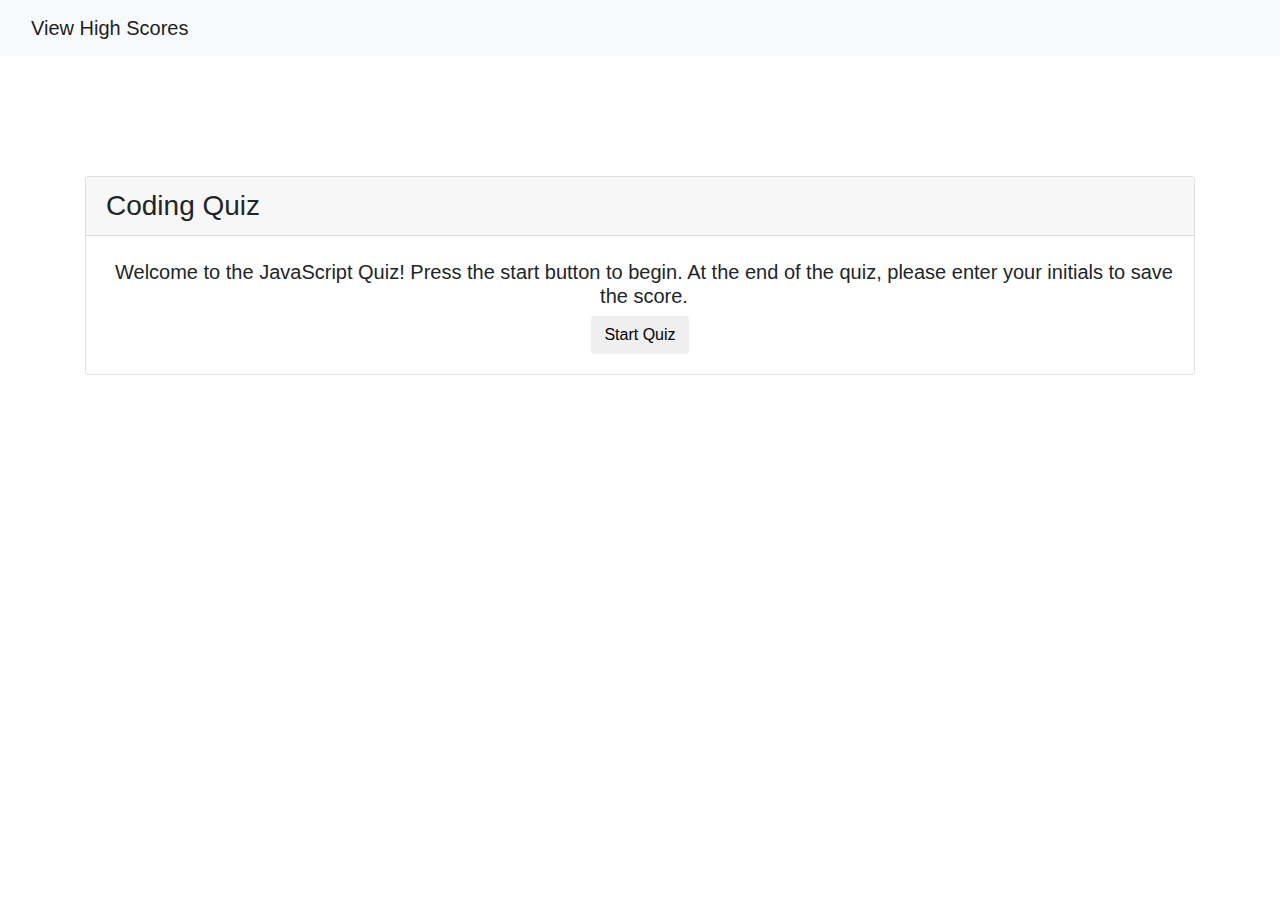
<file: index.html>
<!DOCTYPE html>
<html lang="en-us">
<head>
  <meta charset="UTF-8">
  <meta name="viewport" content="width=device-width, initial-scale=1.0">
  <meta http-equiv="X-UA-Compatible" content="ie=edge">
  <title>Coding Quiz</title>
  <link rel="stylesheet" href="assets/css/style.css">
  <link rel="stylesheet" href="https://maxcdn.bootstrapcdn.com/bootstrap/4.0.0/css/bootstrap.min.css">
</head>
<body>
    <nav class="navbar navbar-light bg-light">
        <div class="container-fluid">
          <a class="navbar-brand" href="highScores.html">View High Scores</a>
          <div class="mr">
                <div id="time"></div>
          </div>
        </div>
    </nav>
    
    <div class="container">
 
        <div id="start-button" class="row">
            <div class="col-md-12">
                <div class="card mb-2">
                    <h3 class="card-header">Coding Quiz</h3>
                    <div class="card-body text-center">
                        <h5 id="begin" class="mt-1 ml-2">Welcome to the JavaScript Quiz! Press the start button to begin. At the end of the quiz, please enter your initials to save the score.</h5>
                        <div class="vertical-center">
                            <button id="start" class="btn">Start Quiz</button>
                        </div>
                    </div>
                </div>
            </div>
        </div>
  
  
        <div id="quiz" class="row">
            <div class="col-md-12">
                <div class="card mb-2">
                    <h3 class="card-header">Coding Quiz</h3>
                    <div class="card-body text-center">
                        <h5 id="question">????</h5>
                        <div id="vert" class="btn-group-vertical">
                        </div>
                        <div>
                            <hr>
                                <h7 id="result-sec"></h7>
                        </div>  
                    </div>
                </div>
            </div>
        </div>

        <div id="initials" class="row">
            <div class="col-md-12">
                <div class="card mb-2">
                    <h3 class="card-header">Final Score</h3>
                    <div class="card-body text-center">
                        <h5 id="question" class="mt-1 ml-2">You're finished! Please enter your initials.</h5>
                        <div id="final-score"></div>
                        <br>
                        <div class="vertical-center">
                            <input type="text" id="identification">
                            <button id="submit" class="btn">Submit</button>
                        </div>
                    </div>
                </div>
            </div>
        </div>



    </div>



  <script src="assets/js/script.js" ></script>
</body>
</html>
</file>
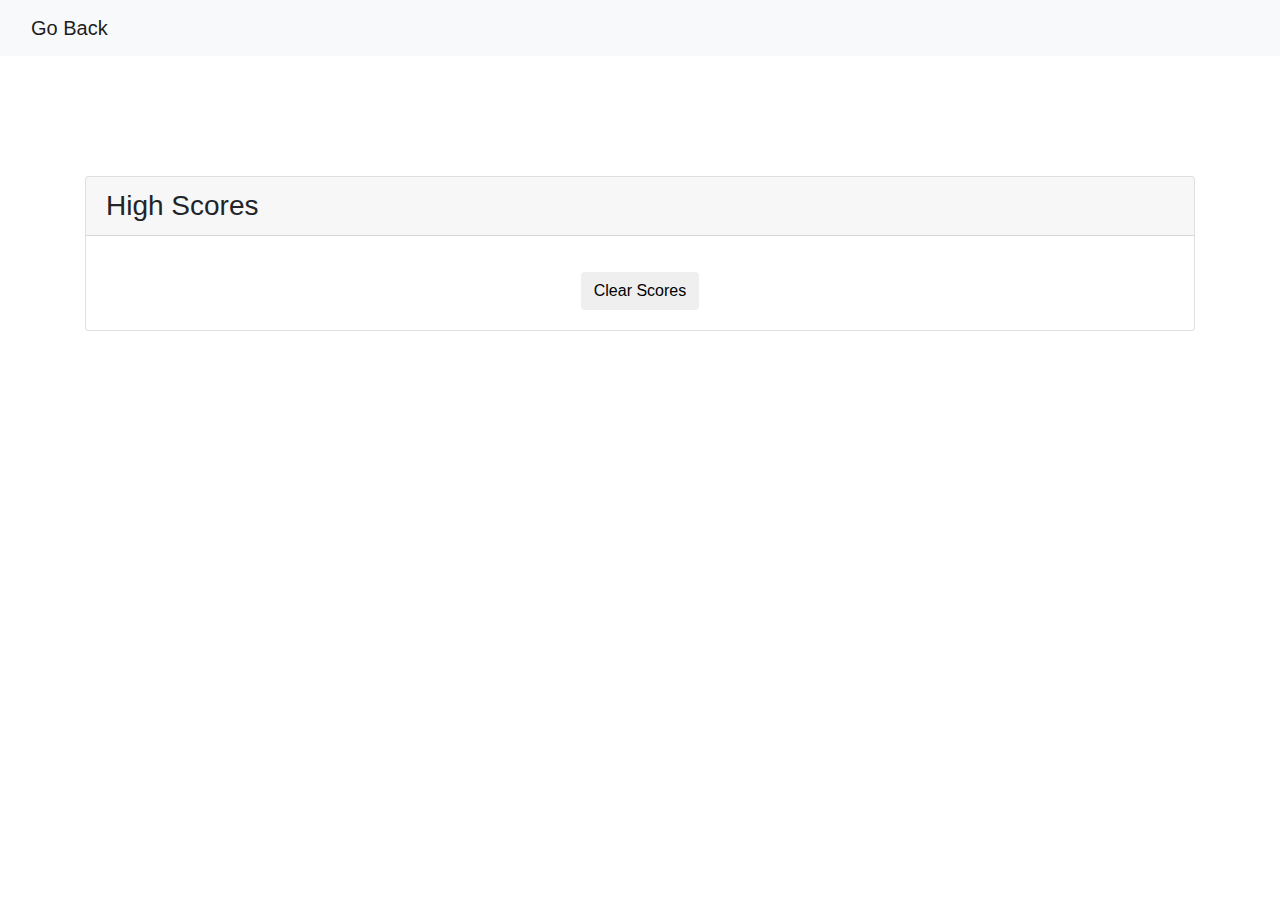
<file: highScores.html>
<!DOCTYPE html>
<html lang="en-us">
<head>
  <meta charset="UTF-8">
  <meta name="viewport" content="width=device-width, initial-scale=1.0">
  <meta http-equiv="X-UA-Compatible" content="ie=edge">
  <title>Highscores</title>
  <link rel="stylesheet" href="assets/css/style.css">
  <link rel="stylesheet" href="https://maxcdn.bootstrapcdn.com/bootstrap/4.0.0/css/bootstrap.min.css">
</head>
<body>
    <nav class="navbar navbar-light bg-light">
        <div class="container-fluid">
          <a class="navbar-brand" href="index.html">Go Back</a>
          <div class="mr">
                <div id="time"></div>
          </div>
        </div>
    </nav>
    
    <div class="container">

        <div id="scores" class="row">
            <div class="col-md-12">
                <div class="card mb-2">
                    <h3 class="card-header">High Scores</h3>
                    <div class="card-body text-center">
                        <div class="vertical-center">
                            <ul id="scoresA"></ul>
                        </div>
                        <div>
                            <button id="clear" class="btn">Clear Scores</button>
                        </div>
                    </div>
                </div>
            </div>
        </div> 

    </div>



  <script src="assets/js/scores.js" ></script>
</body>
</html>
</file>
<file: assets/css/style.css>
*,
*::before,
*::after {
  box-sizing: border-box;
}

button {
    display: block;
}

.container {
    padding: 20px;
    max-width: 300px;
    margin: auto;
    margin-top: 100px;
    user-select: none;
}

#start-button {

}

ul {
    list-style-type: none;
}

#question{
    text-align: center;
}
 
#quiz {
    visibility: hidden;
}

#initials {
    visibility: hidden;
}

.btn-group-vertical > button {
    text-align: center;
    display: block;
    margin-bottom: 5px;
}
</file>
